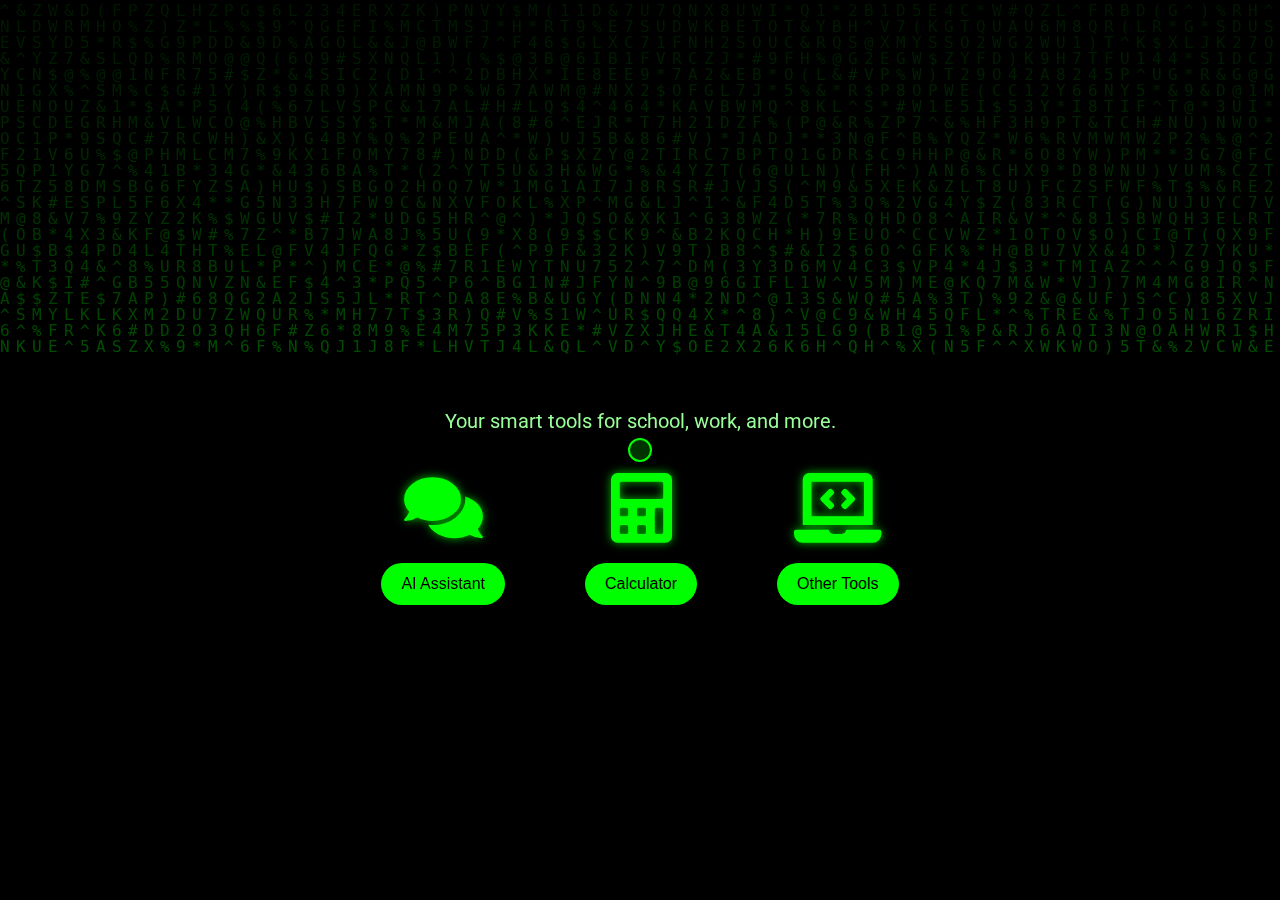
<file: index.html>
<!DOCTYPE html>
<html lang="en">
<head>
  <meta charset="UTF-8">
  <meta name="viewport" content="width=device-width, initial-scale=1.0">
  <meta http-equiv="X-UA-Compatible" content="ie=edge">
  <title>Main Page - Smart Tools</title>
  <link rel="stylesheet" href="styles.css">
  <link href="https://cdnjs.cloudflare.com/ajax/libs/font-awesome/5.15.3/css/all.min.css" rel="stylesheet">
  <link href="https://fonts.googleapis.com/css2?family=Roboto:wght@400;700&family=Orbitron:wght@700&display=swap" rel="stylesheet">
</head>
<body>
  <!-- Matrix Background -->
  <div class="matrix" id="matrix"></div>

  <!-- Custom Cursor -->
  <div id="custom-cursor"></div>

  <!-- Main Content -->
  <div class="content">
    <h1><span class="typed-text"></span><span class="cursor">&nbsp;</span></h1>
    <p>Your smart tools for school, work, and more.</p>

    <!-- Tooltips on icons -->
    <div class="icon-container">
      <div class="icon-box" onclick="window.location.href='aiassistant.html'">
        <i class="fas fa-comments" title="AI Assistant"></i>
        <button class="button">AI Assistant</button>
      </div>
      <div class="icon-box">
        <i class="fas fa-calculator" title="Calculator"></i>
        <button class="button">Calculator</button>
      </div>
      <div class="icon-box">
        <i class="fas fa-laptop-code" title="Other Tools"></i>
        <button class="button">Other Tools</button>
      </div>
    </div>

    <!-- Back to top button -->
    <button id="back-to-top" title="Back to top">↑</button>
  </div>

  <script src="script.js"></script>
</body>
</html>
</file>
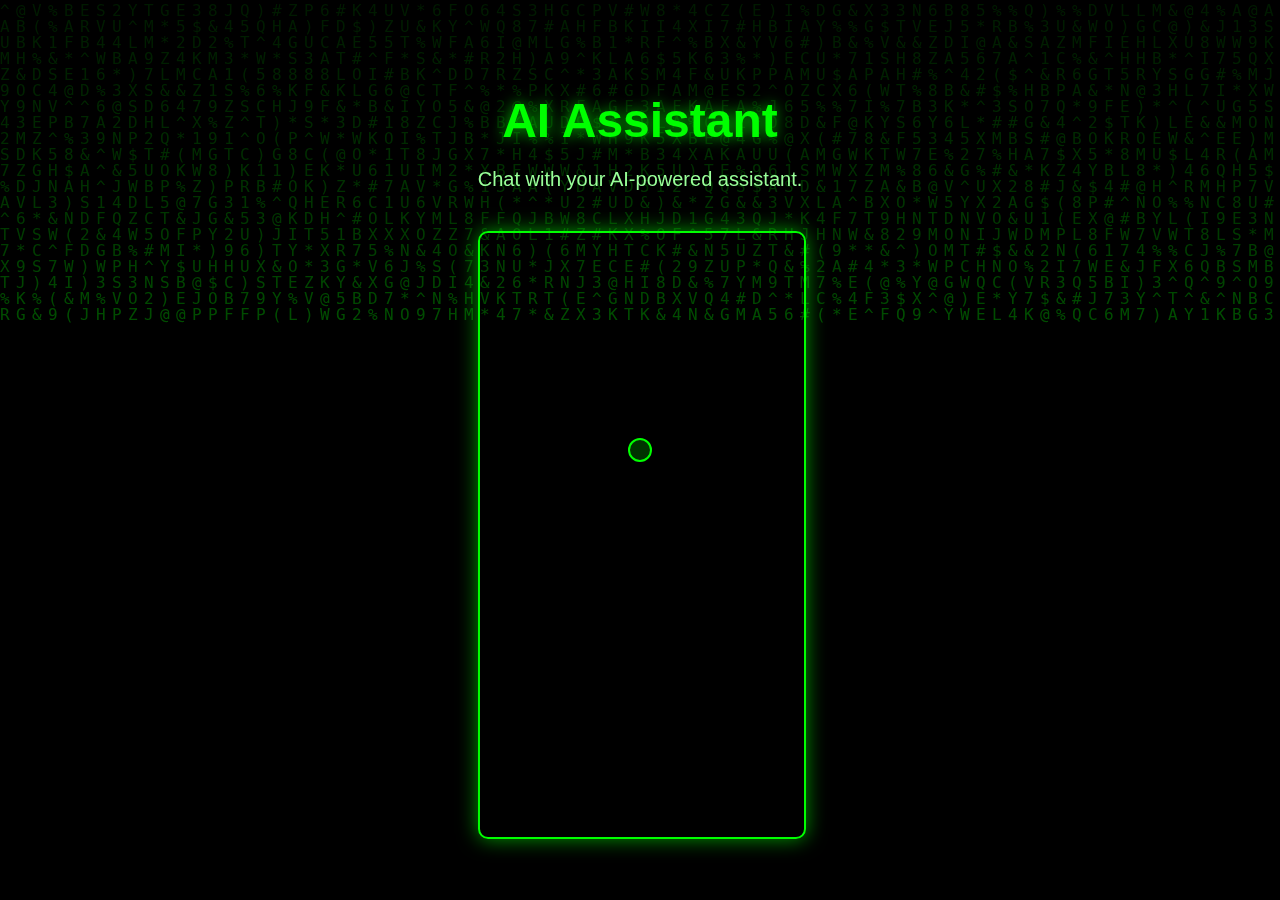
<file: aiassistant.html>
<!DOCTYPE html>
<html lang="en">
<head>
  <meta charset="UTF-8">
  <meta name="viewport" content="width=device-width, initial-scale=1.0">
  <meta http-equiv="X-UA-Compatible" content="ie=edge">
  <title>AI Assistant - Chat with AI</title>
  <link rel="stylesheet" href="aiassistant.css">
  <link href="https://cdnjs.cloudflare.com/ajax/libs/font-awesome/5.15.3/css/all.min.css" rel="stylesheet">
</head>
<body>
  <!-- Matrix Background -->
  <div class="matrix" id="matrix"></div>

  <!-- Custom Cursor -->
  <div id="custom-cursor"></div>

  <!-- Main Content -->
  <div class="content">
    <h1 class="title">AI Assistant</h1>
    <p class="description">Chat with your AI-powered assistant.</p>

    <!-- BotPress Chatbot Embedded with iframe -->
    <div class="chatbot-container">
      <iframe
        src="https://cdn.botpress.cloud/webchat/v2/shareable.html?botId=e63cfb08-f48a-49a0-8aef-e2b7ba2e8414"
        style="width: 100%; height: 600px; border: none; background-color: transparent;"
        frameborder="0"
        allow="microphone; camera">
      </iframe>
    </div>

    <!-- Back to top button -->
    <button id="back-to-top" title="Back to top">↑</button>
  </div>

  <script src="aiassistant.js"></script>
</body>
</html>
</file>
<file: styles.css>
/* General Body Styling */
body {
    margin: 0;
    padding: 0;
    font-family: 'Roboto', sans-serif;
    background-color: black;
    color: #00ff00; /* Green theme */
    overflow: hidden;
    height: 100vh;
    display: flex;
    justify-content: center;
    align-items: center;
    flex-direction: column;
    scroll-behavior: smooth;
    cursor: none; /* Hide the default cursor */
  }
  
  /* Matrix Background */
  .matrix {
    position: fixed;
    top: 0;
    left: 0;
    width: 100%;
    height: 100%;
    z-index: -1;
  }
  
  .matrix canvas {
    display: block;
    opacity: 0.3; /* Subtle opacity for a professional look */
  }
  
  /* Custom Cursor */
  #custom-cursor {
    width: 20px;
    height: 20px;
    position: absolute;
    border: 2px solid #00ff00;
    border-radius: 50%;
    background-color: rgba(0, 255, 0, 0.2);
    pointer-events: none;
    transition: transform 0.1s ease-out;
    z-index: 10;
    cursor: none; /* Ensure the custom cursor remains active */
  }
  
  /* Typography for the header */
  h1 {
    font-family: 'Orbitron', sans-serif;
    font-size: 48px;
    color: #00ff00;
    text-align: center;
    margin-bottom: 20px;
    text-shadow: 0px 0px 15px rgba(0, 255, 0, 0.8);
  }
  
  p {
    text-align: center;
    font-size: 20px;
    margin: 10px 0 40px 0;
    color: #99ff99;
  }
  
  /* Icon Container Styling */
  .icon-container {
    display: flex;
    justify-content: center;
    gap: 80px;
    margin-top: 20px;
  }
  
  .icon-box {
    display: flex;
    flex-direction: column;
    align-items: center;
    transition: transform 0.4s ease-in-out;
    position: relative;
    z-index: 1;
  }
  
  /* Icons without text hover issue */
  .icon-box i {
    font-size: 70px;
    color: #00ff00;
    margin-bottom: 10px;
    transition: color 0.3s ease-in-out, text-shadow 0.3s ease-in-out;
    text-shadow: 0px 0px 10px rgba(0, 255, 0, 0.7); /* Glow */
    pointer-events: none; /* Prevent hover text on icon */
  }
  
  .icon-box:hover {
    transform: scale(1.1); /* Smooth scaling */
    cursor: none;
  }
  
  /* Button Style */
  .button {
    background-color: #00ff00;
    border: none;
    color: black;
    padding: 12px 20px;
    font-size: 16px; /* More balanced text size */
    cursor: none;
    border-radius: 30px;
    margin-top: 10px;
    transition: background-color 0.3s ease-in-out, color 0.3s ease-in-out, box-shadow 0.3s ease-in-out;
    text-align: center;
    display: block;
  }
  
  .button:hover {
    background-color: #33ff33;
    color: white;
    box-shadow: 0px 0px 15px rgba(0, 255, 0, 0.6);
    cursor: none;
  }
  
/* Call to Action Button */
.cta-section {
    text-align: center;
    margin-top: 40px;
  }
  
  .cta-button {
    background-color: #00ff00; /* Button stays green */
    padding: 18px 40px;
    font-size: 20px;
    border-radius: 50px;
    border: none;
    cursor: pointer;
    transition: all 0.4s ease;
    margin-top: 30px;
    color: black; /* Default text color */
  }
  
  .cta-button:hover {
    background-color: #00ff00; /* Keep the green background on hover */
    color: white; /* Only the text turns white */
    transform: translateY(-5px);
    box-shadow: 0px 0px 20px rgba(255, 255, 255, 0.5); /* Softer glow effect */
    cursor: none;
  }
  
  

  /* Back to Top Button */
  #back-to-top {
    position: fixed;
    bottom: 20px;
    right: 20px;
    display: none;
    background-color: #00ff00;
    padding: 10px 15px;
    border-radius: 50%;
    color: black;
    cursor: pointer;
    transition: all 0.3s ease;
  }
  
  #back-to-top:hover {
    background-color: #33ff33;
    box-shadow: 0px 0px 15px rgba(0, 255, 0, 0.6);
    cursor: none;
  }
  
  /* Tooltip Styling */
  [title] {
    position: relative;
  }
  
  [title]:hover::after {
    content: attr(title);
    position: absolute;
    background-color: #00ff00;
    color: black;
    padding: 5px 10px;
    border-radius: 4px;
    top: 100%;
    left: 50%;
    transform: translateX(-50%);
  }
</file>
<file: aiassistant.css>
/* General Body Styling */
body {
    margin: 0;
    padding: 0;
    font-family: 'Roboto', sans-serif;
    background-color: black;
    color: #00ff00;
    overflow: hidden;
    height: 100vh;
    display: flex;
    justify-content: center;
    align-items: center;
    flex-direction: column;
    scroll-behavior: smooth;
    cursor: none;
  }
  
  /* Matrix Background */
  .matrix {
    position: fixed;
    top: 0;
    left: 0;
    width: 100%;
    height: 100%;
    z-index: -1;
  }
  
  .matrix canvas {
    display: block;
    opacity: 0.3;
  }
  
  /* Custom Cursor */
  #custom-cursor {
    width: 20px;
    height: 20px;
    position: absolute;
    border: 2px solid #00ff00;
    border-radius: 50%;
    background-color: rgba(0, 255, 0, 0.2);
    pointer-events: none;
    transition: transform 0.1s ease-out;
    z-index: 10;
    cursor: none;
  }
  
  /* Typography for the header */
  .title {
    font-family: 'Orbitron', sans-serif;
    font-size: 48px;
    color: #00ff00;
    text-align: center;
    margin-bottom: 20px;
    text-shadow: 0px 0px 15px rgba(0, 255, 0, 0.8);
  }
  
  .description {
    text-align: center;
    font-size: 20px;
    margin: 10px 0 40px 0;
    color: #99ff99;
  }
  
  /* Chatbot Container Styling */
  .chatbot-container {
    width: 100%;
    max-width: 600px;
    background-color: transparent;
    border: 2px solid #00ff00;
    border-radius: 10px;
    overflow: hidden;
    box-shadow: 0px 0px 20px rgba(0, 255, 0, 0.6);
  }
  
  /* iframe specific styling to remove the blue background */
  .chatbot-container iframe {
    background-color: transparent !important; /* Make the background transparent */
    border: none; /* Remove any borders */
    box-shadow: none; /* Remove any shadows */
    width: 100%;
    height: 600px;
    border-radius: 10px;
  }
  
  /* Back to Top Button */
  #back-to-top {
    position: fixed;
    bottom: 20px;
    right: 20px;
    display: none;
    background-color: #00ff00;
    padding: 10px 15px;
    border-radius: 50%;
    color: black;
    transition: all 0.3s ease;
  }
  
  #back-to-top:hover {
    background-color: #33ff33;
    box-shadow: 0px 0px 15px rgba(0, 255, 0, 0.6);
  }
</file>
